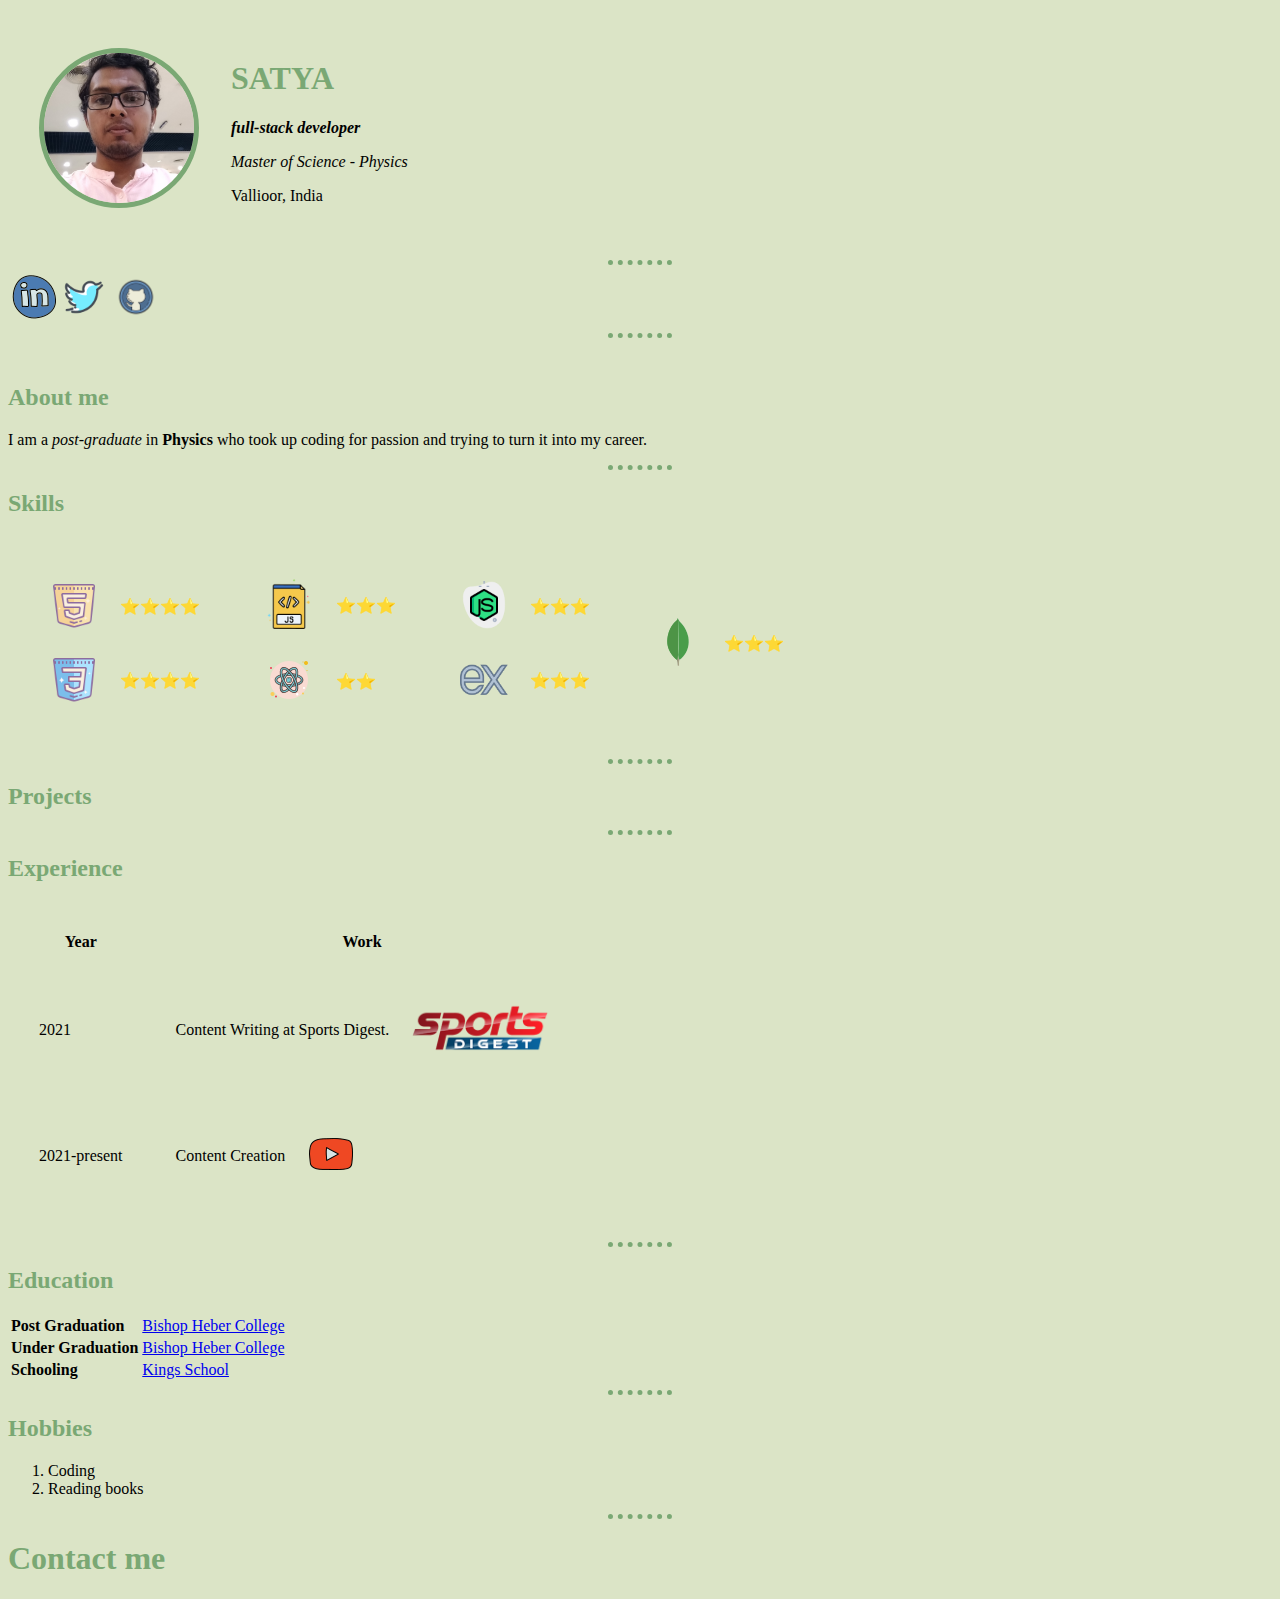
<file: index.html>
<!DOCTYPE html>
<html lang="en">
  <head>
    <meta charset="UTF-8" />
    <meta http-equiv="X-UA-Compatible" content="IE=edge" />
    <meta name="viewport" content="width=device-width, initial-scale=1.0" />
    <link rel="icon" href="./favicon-32x32.png" type="image/x-icon" />
    <title>Satya's</title>
    <link rel="stylesheet" href="./styles/styles.css"/>
  </head>
  <body>
    
      <table cellspacing="30">
        <tr>
          <td><img src="SatyaSquare.png" alt="Satya" class="myPic" /></td>
          <td>
            <h1>SATYA</h1>
            <p>
              <em><strong>full-stack developer</strong> </em>
            </p>
            <p><em>Master of Science - Physics</em></p>
            <p>Vallioor, India</p>
          </td>
        </tr>
      </table>
    
    <hr />
    <a href="https://www.linkedin.com/in/satya-kumar-s/" target="_blank"
      ><img src="./linkedin-icon.png" alt="Satya's linkedin"
    /></a>
    <a href="https://twitter.com/Satya_nanadaime" target="_blank"
      ><img src="./twitter-icon.png" alt="Satya's Twitter" height="48px"
    /></a>
    <a href="https://github.com/SatyaKumar4" target="_blank"
      ><img src="./github-icon.png" alt="Satya's Github" height="48 px"
    /></a>
    <!--<a target="_blank" href="https://icons8.com/icon/68193/twitter">Twitter</a> icon by <a target="_blank" href="https://icons8.com">Icons8</a>-->
    <!--<a target="_blank" href="https://icons8.com/icon/80451/linkedin-circled">LinkedIn Circled</a> icon by <a target="_blank" href="https://icons8.com">Icons8</a>-->
    <!--<a target="_blank" href="https://icons8.com/icon/iEBcQcM9rnZ9/github">GitHub</a> icon by <a target="_blank" href="https://icons8.com">Icons8</a>-->
    <hr />
    <br />
    <h2>About me</h2>
    <p>
      I am a <em>post-graduate</em> in <strong>Physics</strong> who took up
      coding for passion and trying to turn it into my career.
    </p>
    <hr />
    <h2>Skills</h2>
    <table cellspacing="20">
      <tr>
        <td>
          <table cellspacing="20">
            <tr>
              <td><img src="./html5-icon.png" height="48px" /></td>
              <td>⭐⭐⭐⭐</td>
            </tr>
            <tr>
              <td><img src="./css3-icon.png" height="48px" /></td>
              <td>⭐⭐⭐⭐</td>
            </tr>
            
          </table>         
        </td>
        <td>
          <table cellspacing="20">
            <tr>
              <td><img src="./javascript-icon.png" height="50px" /></td>
              <td>⭐⭐⭐</td>
            </tr>
            <tr>
              <td><img src="./react-icon.png" height="50px" /></td>
              <td>⭐⭐</td>
            </tr>
          </table>
        </td>
        <td>
          <table cellspacing="20">
           
            <tr>
              <td><img src="./node-icon.png" height="48px" /></td>
              <td>⭐⭐⭐</td>
            </tr>
            <tr>
              <td><img src="./express-icon.png" height="48px" /></td>
              <td>⭐⭐⭐</td>
            </tr>    
          </table>
        </td>
        <td>
          <table cellspacing="20">
            <tr>
              <td><img src="./mongoDb-icon.png" /></td>
              <td>⭐⭐⭐</td>
            </tr>
          </table>
        </td>
      </tr>
    </table>
    <hr />
    <h2>Projects</h2>
    <hr />
    <h2>Experience</h2>
    <table cellspacing ="30">
      <thead>
        <tr>
          <th>Year</th>
          <th>Work</th>
        </tr>
      </thead>
      <tbody>
        <tr>
          <td>2021</td>
          <td>
            <table cellspacing="20">
              <tr>
                <td>Content Writing at Sports Digest.</td>
                <td><a href="https://sportsdigest.in/author/satya/" target="_blank"><img src="./sports-digest icon.png" height="48px"/></a></td>
              </tr>
            </table>
          </td>
        </tr>
        <tr>
          <td>2021-present</td>
          <td>
            <table cellspacing="20">
              <tr>
                <td>Content Creation</td>
                <td><a href="https://www.youtube.com/channel/UCXbuFXjlR-SKUBZKsTqIztQ" target="_blank"><img src="./youtube-icon.png" height="48px"/></a></td>
              </tr>
            </table>
          </td>
        </tr>
      </tbody>
    </table>
    <hr />
    <h2>Education</h2>
    <table>
      <tr>
        <td><strong>Post Graduation</strong></td>
        <td><a href="http://bhc.edu.in/" target="_blank">Bishop Heber College</a></td>
      </tr>
      <tr>
        <td><strong>Under Graduation</strong></td>
        <td><a href="http://bhc.edu.in/" target="_blank">Bishop Heber College</a></td>
      </tr>
      <tr>
        <td><strong>Schooling</strong></td>
        <td><a href="http://kingsmatric.kingsschools.in/" target="_blank">Kings School</a></td>
      </tr>
    </table>
    <hr />
    <h2>Hobbies</h2>
    <ol>
      <li>Coding</li>
      <li>Reading books</li>
    </ol>
    <hr />
    <a href="./contact.html" target="_blank" class="contact"><h1>Contact me</h1></a>
  </body>
</html>
</file>
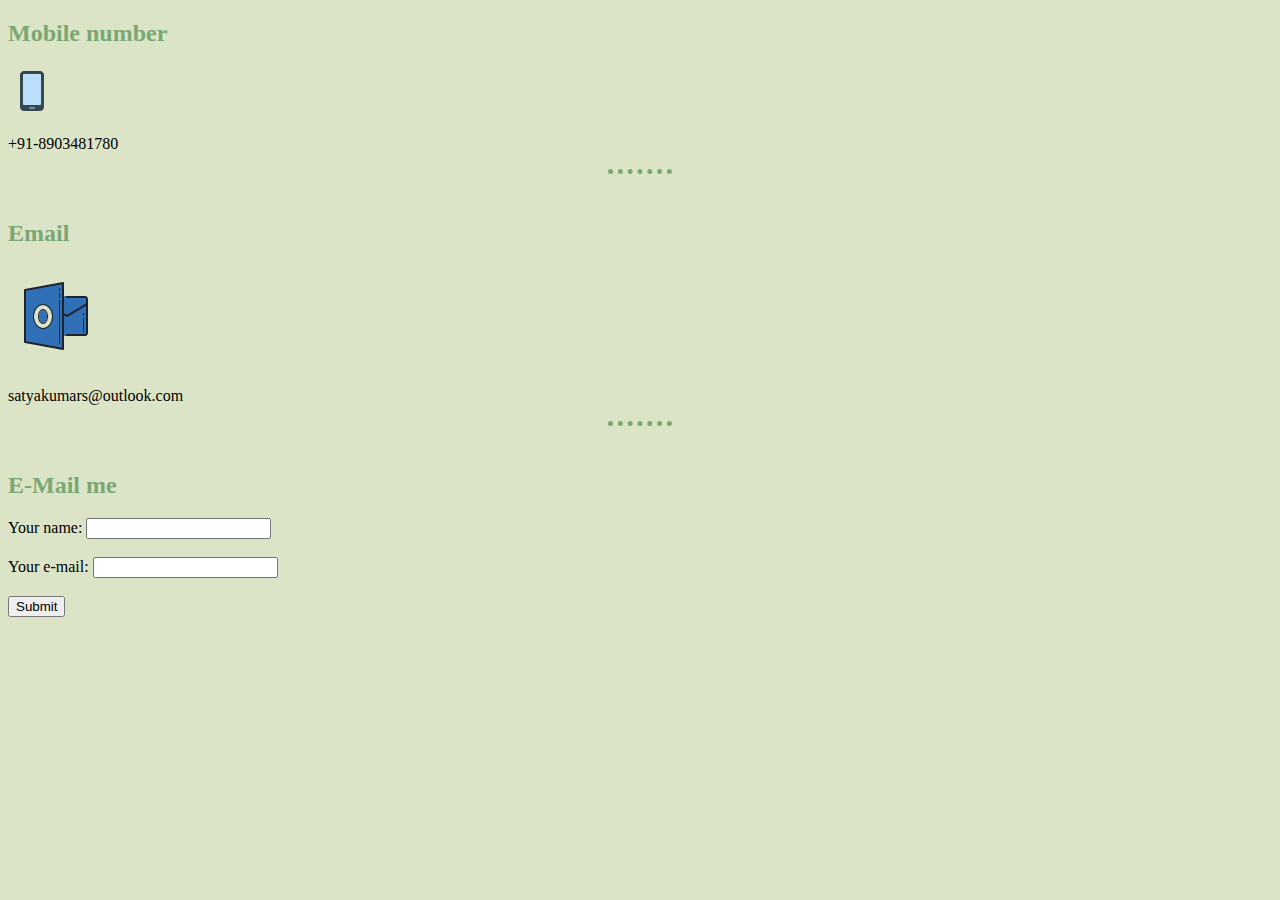
<file: contact.html>
<!DOCTYPE html>
<html lang="en">
<head>
    <meta charset="UTF-8">
    <meta http-equiv="X-UA-Compatible" content="IE=edge">
    <meta name="viewport" content="width=device-width, initial-scale=1.0">
    <link rel="icon" href="./favicon-32x32.png" type="image/x-icon" />
    <link rel="stylesheet" href="./styles/styles.css"/>
    <title>Contact</title>
</head>
<body>
    <h2>Mobile number</h2>
    <img src="./smartphone-icon.png">
    <p>+91-8903481780</p>
    <hr>
    <br>
    <h2>Email</h2>
    <img src="./outlook-icon.png">
    <p>satyakumars@outlook.com</p>
    <hr>
    <br>
    <h2>E-Mail me</h2>
    <form action="mailto: satyakumars@outlook.com" method="post" enctype="text/plain">
      <label>Your name:</label>
      <input type="text" name="yourName" value=""><br><br>
      <label>Your e-mail:</label>
      <input type="email" name="yourEmail" value=""><br><br>
      <input type="submit">
    </form>
</body>
</html>
</file>
<file: styles/styles.css>
body{
    background-color: #DBE4C6;
  }

  hr{
    /* background-color:  #DBE4C6; */
    border-color: #7AA874;
    border-width:5px;
    border-style: dotted none none;
    width:5%;
  }

  h1, h2, h3, h4{
    color: #7AA874;
  }


  /************************************************CLASS and ID SELECTORS*******************************************************/


  .contact{
    text-decoration: none;
  }

  .myPic{
    height: 150px;
    border-color: #7AA874;
    border-width: 5px;
    border-style: solid;
    border-radius: 50%;
  }


   img:hover{
    scale: 1.15;
  }
</file>
